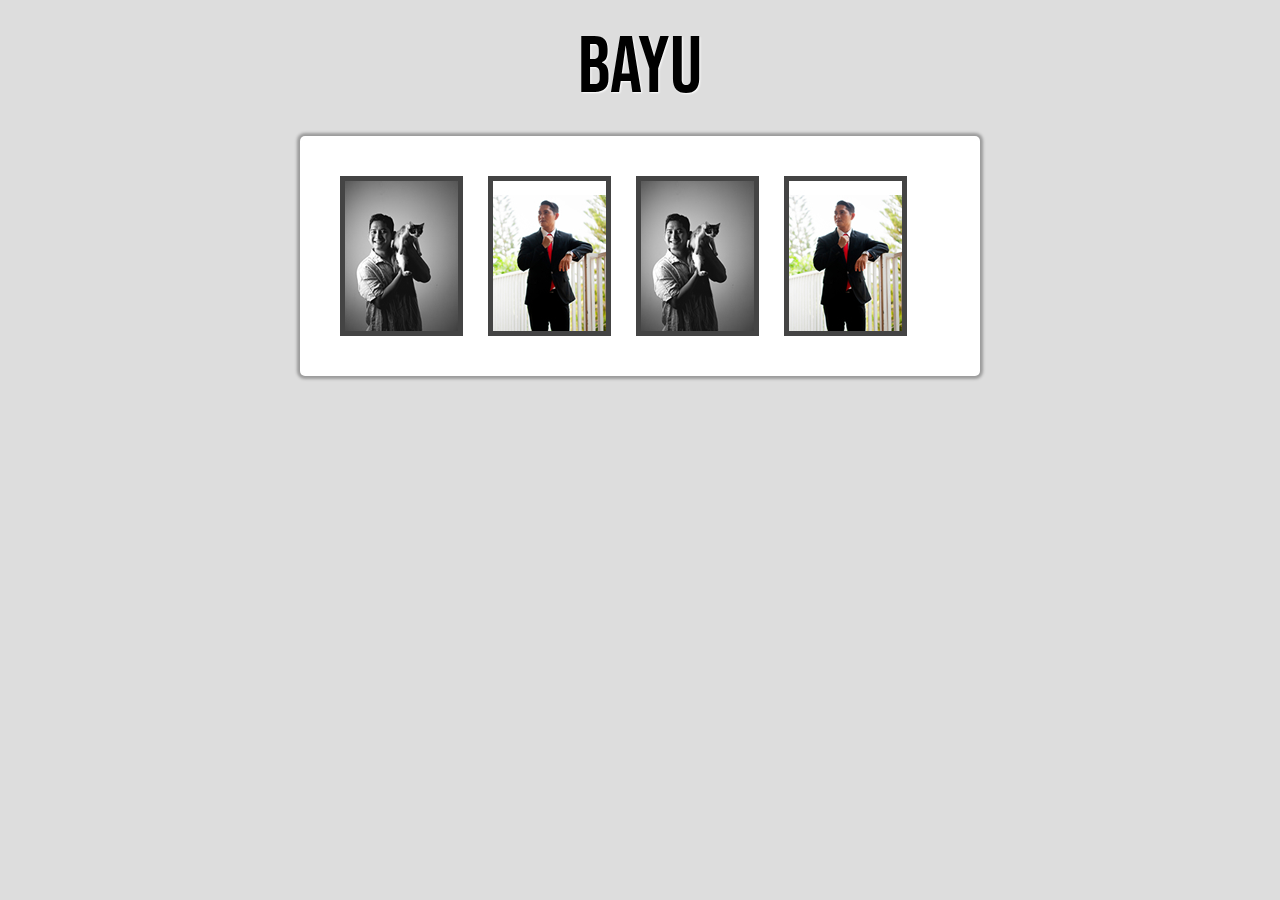
<file: photo_gallery_bayu/index.html>
<!DOCTYPE html>
<html>
<head>
    <meta charset="UTF-8" />
    <title>Photo Gallery</title>
    <link rel="stylesheet" href="css/reset.css">
    <link rel="stylesheet" href="css/style.css">
</head>
<body>
    <h1>BAYU</h1>
    <div class="container">
        <ul class="gallery">
            <li>
                <a href="#foto-1">
                    <img src="img/thumbs/bayu_1.jpg" alt="Bayu 1">
                    <span>Bayu 1</span> 
                </a>

                <div class="overlay" id="foto-1">
                    <a href="#" class="close">✖ Close</a> <!-- optional tombol close -->
                    <img src="img/full/bayu_1.jpg" alt="Bayu 1">
                </div>
            </li>

            <li>
                <a href="#foto-2">
                    <img src="img/thumbs/bayu_2.jpg" alt="Bayu 2">
                    <span>Bayu 2</span> 
                </a>

                <div class="overlay" id="foto-2">
                    <a href="#" class="close">✖ Close</a> <!-- optional tombol close -->
                    <img src="img/full/bayu_2.jpg" alt="Bayu 2">
                </div>
            </li>

            <li>
                <a href="#foto-3">
                    <img src="img/thumbs/bayu_1.jpg" alt="Bayu 1">
                    <span>Bayu 1</span> 
                </a>

                <div class="overlay" id="foto-3">
                    <a href="#" class="close">✖ Close</a> <!-- optional tombol close -->
                    <img src="img/full/bayu_1.jpg" alt="Bayu 1">
                </div>
            </li>

            <li>
                <a href="#foto-4">
                    <img src="img/thumbs/bayu_2.jpg" alt="Bayu 2">
                    <span>Bayu 2</span> 
                </a>

                <div class="overlay" id="foto-4">
                    <a href="#" class="close">✖ Close</a> <!-- optional tombol close -->
                    <img src="img/full/bayu_2.jpg" alt="Bayu 2">
                </div>
            </li>

            <div class="clear"></div>

        </ul>
    </div>
</body>
</html>
</file>
<file: photo_gallery_bayu/css/style.css>
/* Font */
@font-face {
    font-family: 'BebasNeue';
    src: url(../fonts/BebasNeue-Regular.woff) format('woff');
}

/* Style Utama */
body {
    font: 18px/36px 'BebasNeue', 'Arial Narrow', arial, sans-serif;
    background-color: #ddd;
}

h1 {
    font-size: 80px;
    margin: 50px 0;
    text-align: center;
    text-shadow: 1px 1px 2px white;
}

.container {
    width: 600px;
    background-color: white;
    margin: auto;
    padding: 40px;
    box-shadow: 0 0 3px 3px rgba(0, 0, 0, .3);
    border-radius: 5px;
}

.gallery li {
    width: 113px;
    height: 150px;
    overflow: hidden;
    border: 5px solid #444;
    float: left;
    margin-right: 25px;
    position: relative;
}

.gallery li span {
    display: block;
    width: 113px;
    height: 150px;
    background-color: rgba(200, 200, 200, .5);
    position: absolute;
    top: 0;
    text-align: center;
    line-height: 150px;
    color: #333;
    text-shadow: 1px 1px 1px #ddd;
    opacity: 0;
    transform: scale(0) rotate(0);
    transition: .3s;
}

.gallery li a:hover span {
    opacity: 1;
    transform: scale(1) rotate(360deg);
}

.clear {
    clear: both;
}

/* overlay */
.overlay {
    width: 0;
    height: 0;
    overflow: hidden;
    position: fixed;
    top: 0;
    left: 0;
    background: rgba(0, 0, 0, 0);
    z-index: 9999;
    transition: .8s;
    text-align: center;
    padding: 100px 0;
}

.overlay:target {
    width: auto;
    height: auto;
    bottom: 0;
    right: 0;
    background: rgba(0, 0, 0, .7);
}

.overlay img {
    max-height: 100%;
    box-shadow: 2px 2px 7px rgba(0, 0, 0, .5);
}

.overlay:target img {
    animation: zoomDanFade 1s;
}

.overlay .close {
    position: absolute;
    top: 60px;
    left: 50%;
    margin-left: -30px;
    color: white;
    text-decoration: none;
    background-color: black;
    border: 1px solid white;
    line-height: 15px;
    padding: 5px;
    opacity: 0;
}

.overlay:target .close {
    animation: slideDownFade .5s .5s forwards;
}

/* animasi */
@keyframes zoomDanFade {
    0% {
        transform: scale(0);
        opacity: 0;
    }

    100% {
        transform: scale(1);
        opacity: 1;
    }
}

@keyframes slideDownFade {
    0% {
        opacity: 0;
        margin-top: -20px;
    }

    100% {
        opacity: 1;
        margin-top: 0;
    }
}
</file>
